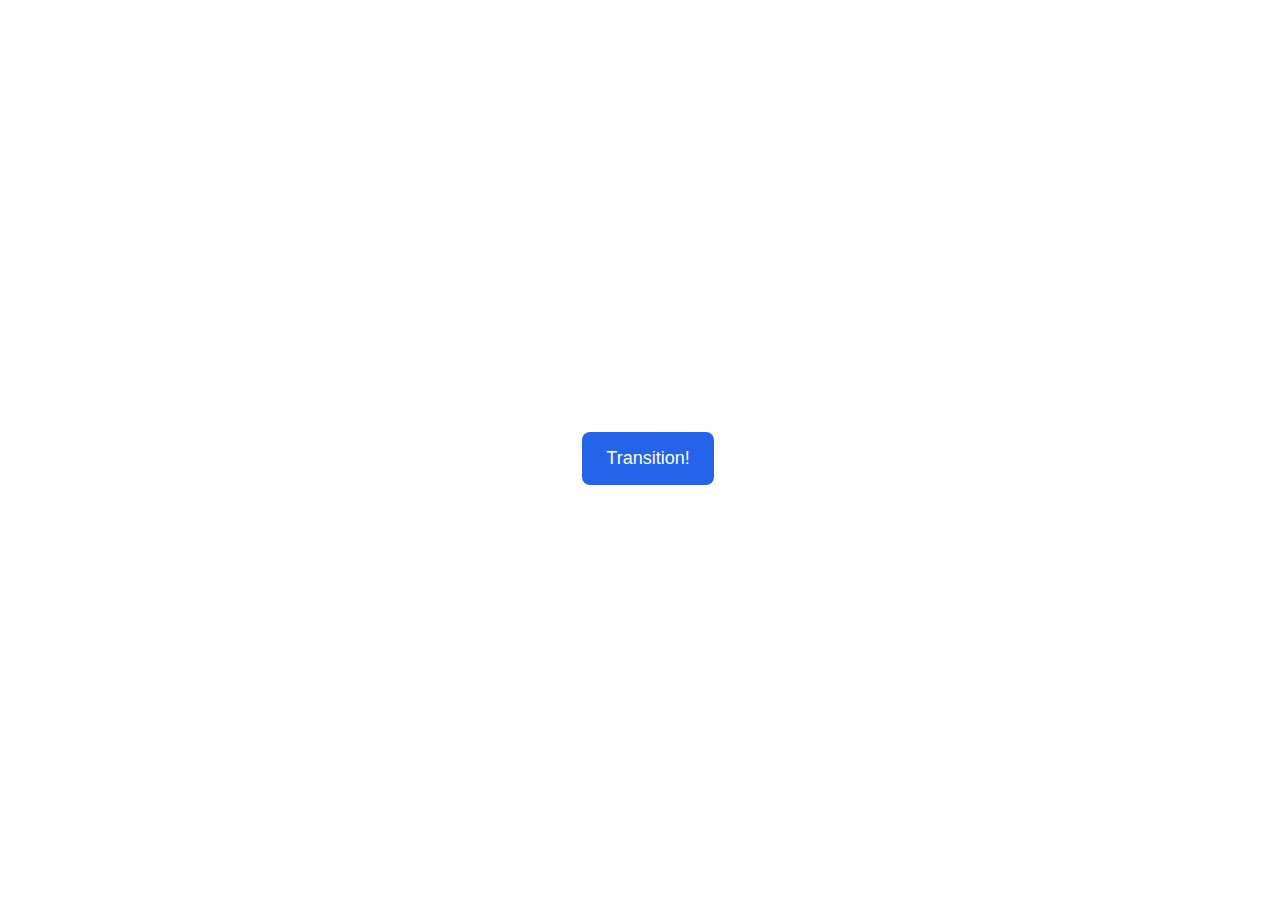
<file: animation/01-button-hover/index.html>
<!DOCTYPE html>
<html lang="en">
  <head>
    <meta charset="UTF-8" />
    <meta http-equiv="X-UA-Compatible" content="IE=edge" />
    <meta name="viewport" content="width=device-width, initial-scale=1.0" />
    <title>Button Hover</title>
    <link rel="stylesheet" href="style.css" />
  </head>
  <body>
    <div id="transition-container">
      <button>Transition!</button>
    </div>
  </body>
</html>
</file>
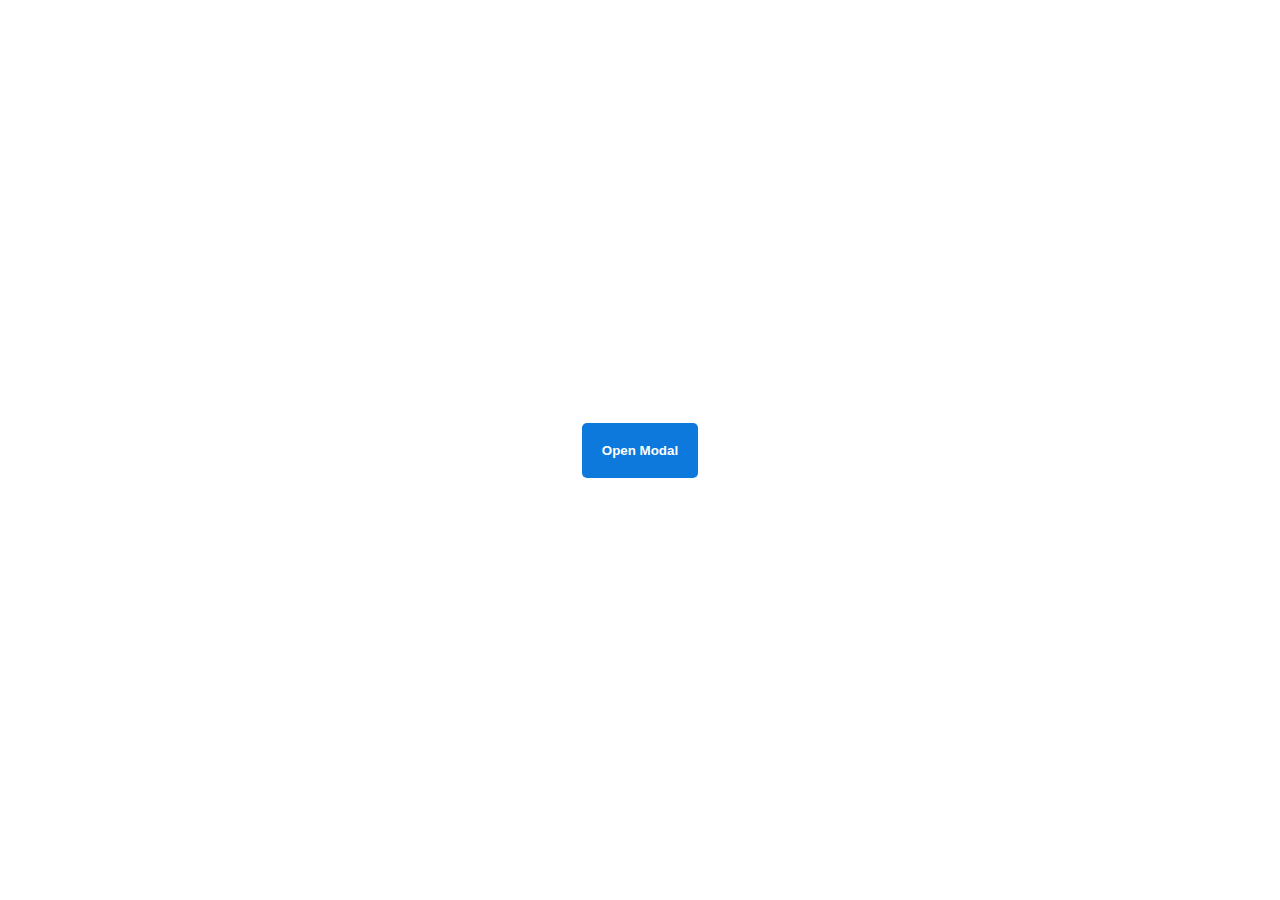
<file: animation/02-pop-up/index.html>
<!DOCTYPE html>
<html lang="en">
  <head>
    <meta charset="UTF-8" />
    <meta http-equiv="X-UA-Compatible" content="IE=edge" />
    <meta name="viewport" content="width=device-width, initial-scale=1.0" />
    <title>Popup</title>
    <link rel="stylesheet" href="style.css" />
  </head>
  <body>
    <div class="backdrop"></div>
    <div class="popup-modal">
      <h1>Look at me!</h1>
      <p>I'm a pop up dialog!</p>
      <button id="close-modal">Close Modal</button>
    </div>
    <div class="button-container">
      <button id="trigger-modal">Open Modal</button>
    </div>
    <script src="script.js"></script>
  </body>
</html>
</file>
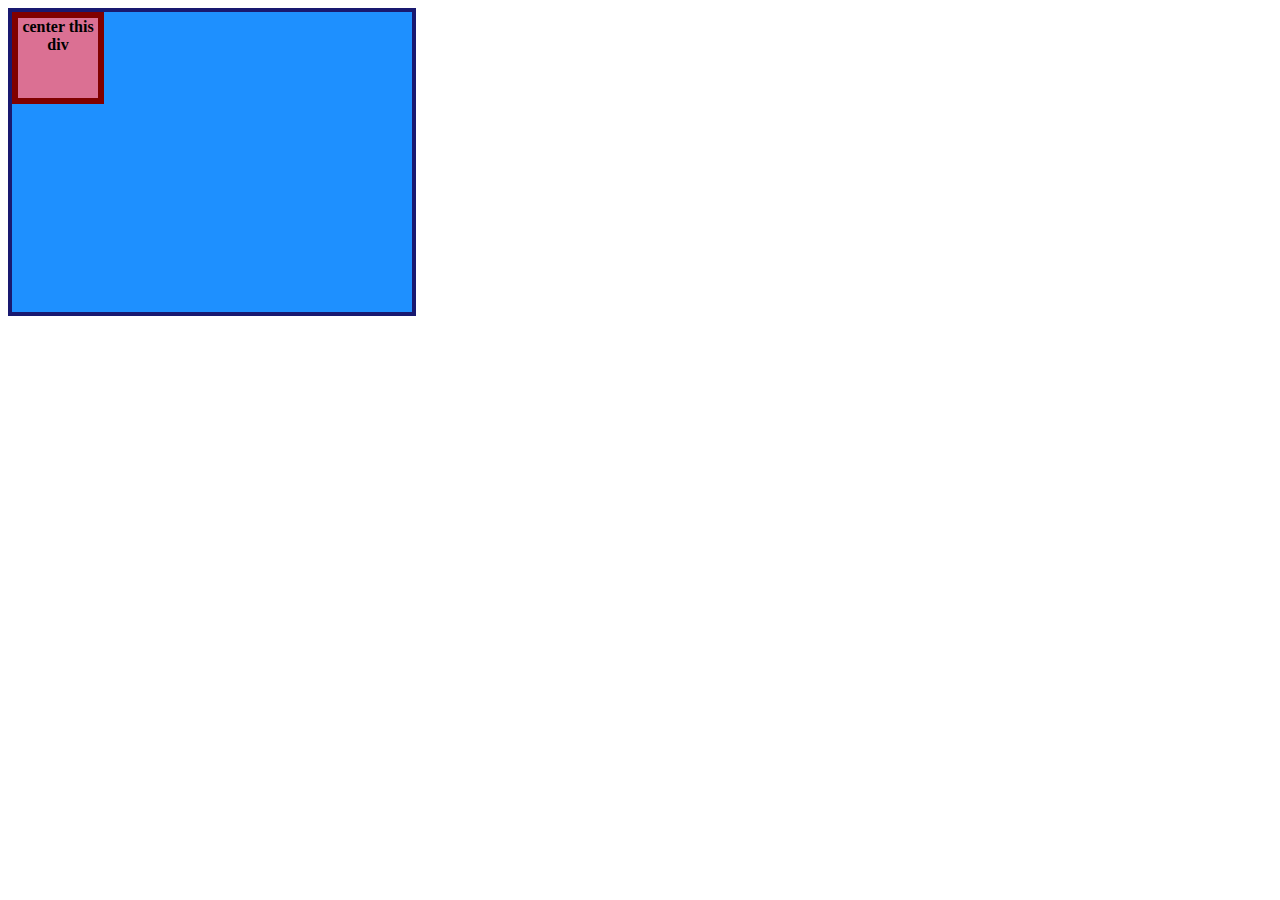
<file: flex/01-flex-center/index.html>
<!DOCTYPE html>
<html lang="en">
  <head>
    <meta charset="UTF-8">
    <meta http-equiv="X-UA-Compatible" content="IE=edge">
    <meta name="viewport" content="width=device-width, initial-scale=1.0">
    <title>CENTER THIS DIV</title>
    <link rel="stylesheet" href="style.css">
  </head>
  <body>
    <div class="container">
      <div class="box">center this div</div>
    </div>
  </body>
</html>
</file>
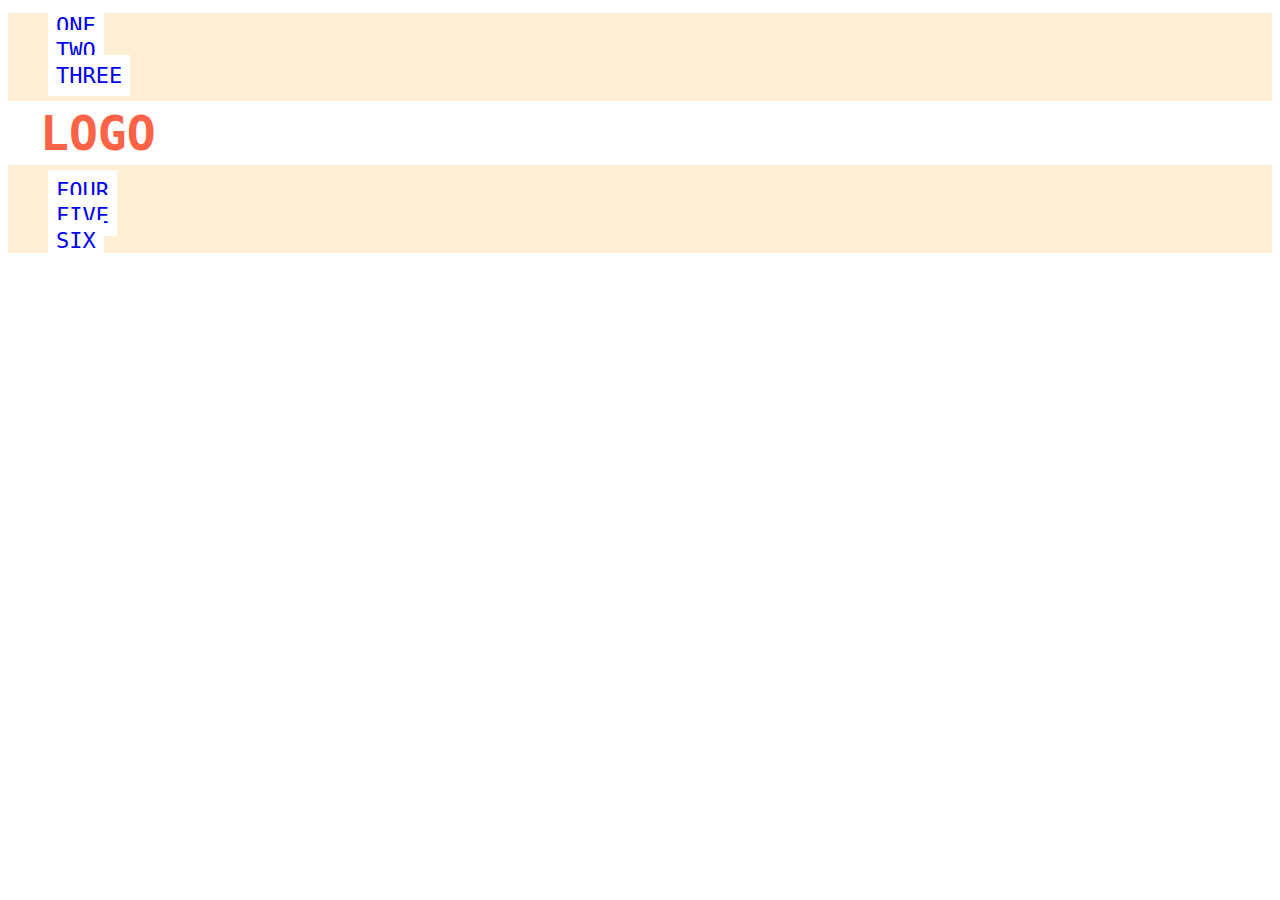
<file: flex/02-flex-header/index.html>
<!DOCTYPE html>
<html lang="en">
  <head>
    <meta charset="UTF-8">
    <meta http-equiv="X-UA-Compatible" content="IE=edge">
    <meta name="viewport" content="width=device-width, initial-scale=1.0">
    <title>Flex Header</title>
    <link rel="stylesheet" href="style.css">
  </head>
  <body>
    <div class="header">
      <div class="left-links">
        <ul>
          <li><a href="#">ONE</a></li>
          <li><a href="#">TWO</a></li>
          <li><a href="#">THREE</a></li>
        </ul>
      </div>
      <div class="logo">LOGO</div>
      <div class="right-links">
        <ul>
          <li><a href="#">FOUR</a></li>
          <li><a href="#">FIVE</a></li>
          <li><a href="#">SIX</a></li>
        </ul>
      </div>
    </div>
  </body>
</html>
</file>
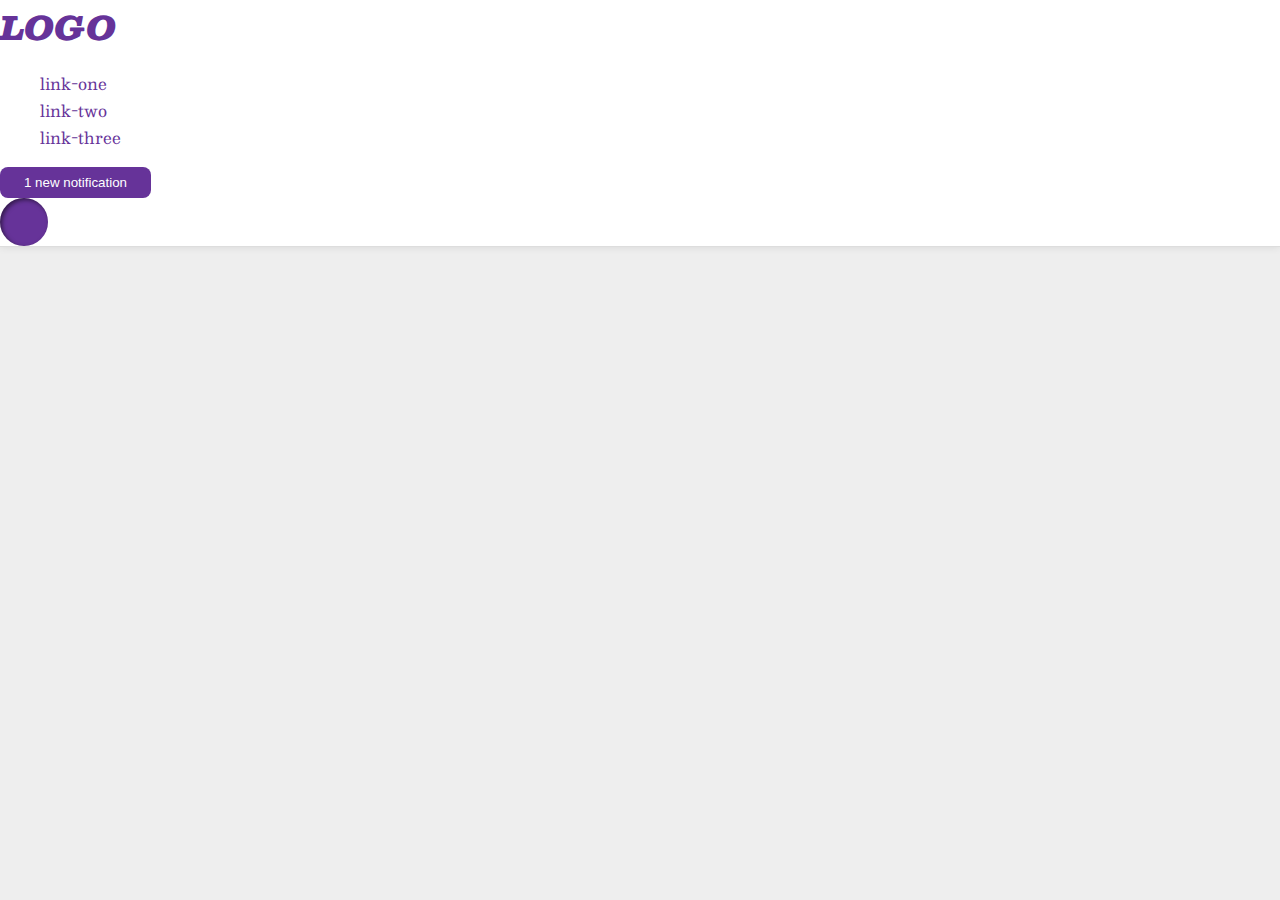
<file: flex/03-flex-header-2/index.html>
<!DOCTYPE html>
<html lang="en">
  <head>
    <meta charset="UTF-8">
    <meta http-equiv="X-UA-Compatible" content="IE=edge">
    <meta name="viewport" content="width=device-width, initial-scale=1.0">
    <title>Flex Header 2</title>
    <link rel="stylesheet" href="style.css">
  </head>
  <body>
    <div class="header">
      <div class="logo">
        LOGO
      </div>
      <ul class="links">
        <li><a href="google.com">link-one</a></li>
        <li><a href="google.com">link-two</a></li>
        <li><a href="google.com">link-three</a></li>
      </ul>
      <button class="notifications">
        1 new notification
      </button>
      <div class="profile-image"></div>
    </div>
  </body>
</html>
</file>
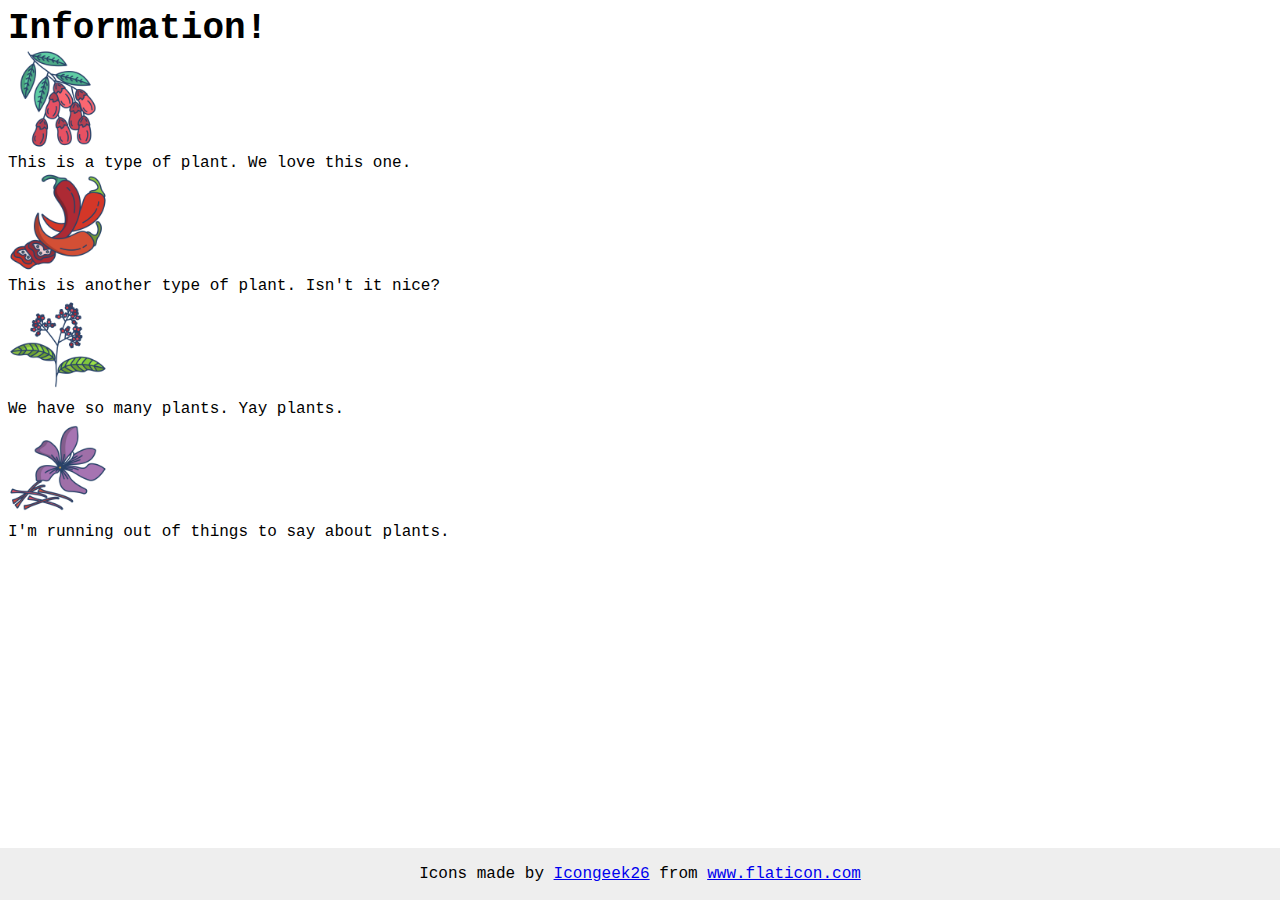
<file: flex/04-flex-information/index.html>
<!DOCTYPE html>
<html lang="en">
  <head>
    <meta charset="UTF-8">
    <meta http-equiv="X-UA-Compatible" content="IE=edge">
    <meta name="viewport" content="width=device-width, initial-scale=1.0">
    <title>Information</title>
    <link rel="stylesheet" href="style.css">
  </head>
  <body>
    <div class="title">Information!</div>

    <img src="./images/barberry.png" alt="barberry">
    <div class="text">This is a type of plant. We love this one.</div>

    <img src="./images/chilli.png" alt="chili">
    <div class="text">This is another type of plant. Isn't it nice?</div>

    <img src="./images/pepper.png" alt="pepper">
    <div class="text">We have so many plants. Yay plants.</div>

    <img src="./images/saffron.png" alt="saffron">
    <div class="text">I'm running out of things to say about plants.</div>

    <!-- disregard this section, it's here to give attribution to the creator of these icons -->
    <div class="footer">
      <div>Icons made by <a href="https://www.flaticon.com/authors/icongeek26" title="Icongeek26">Icongeek26</a> from <a href="https://www.flaticon.com/" title="Flaticon">www.flaticon.com</a></div>
    </div>
  </body>
</html>
</file>
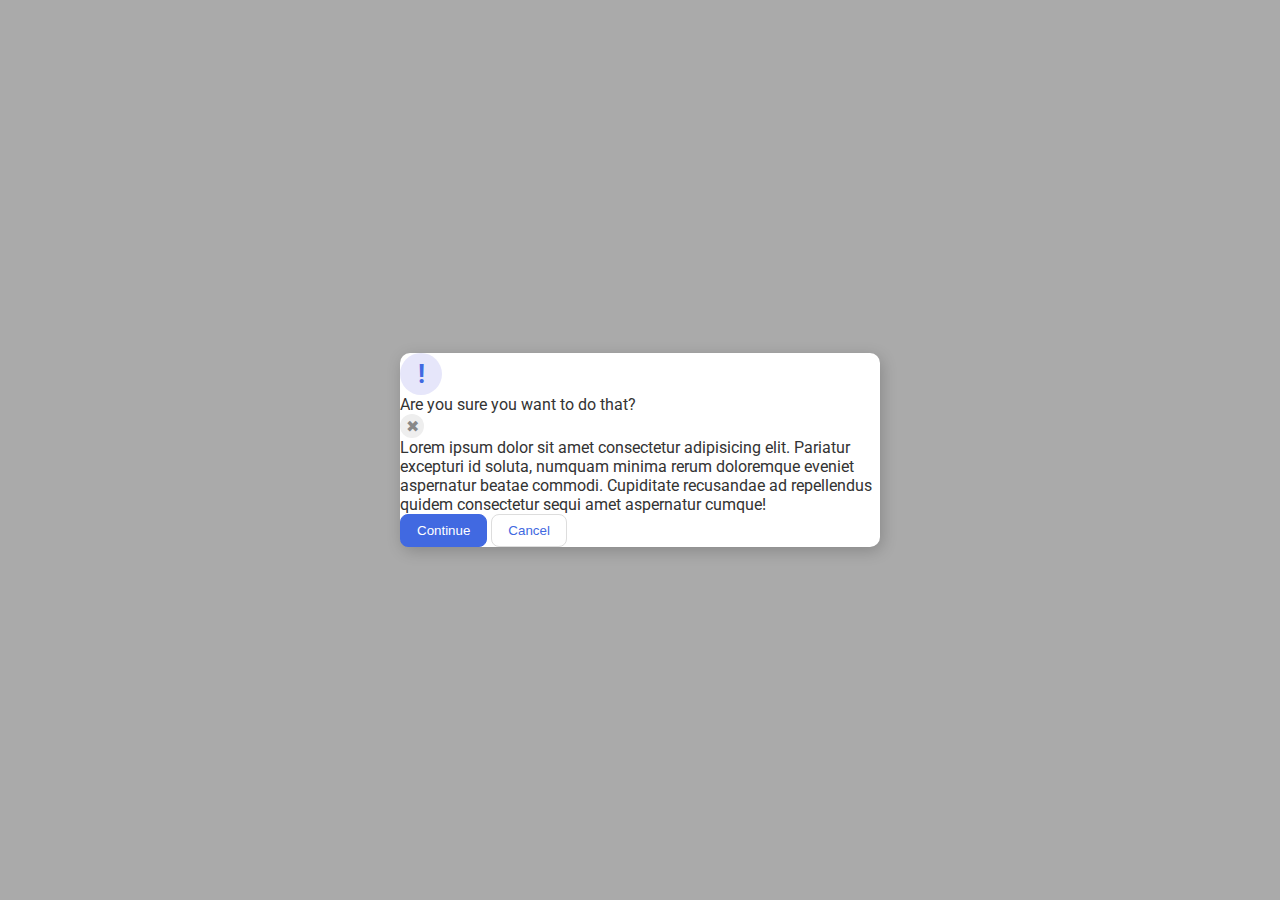
<file: flex/05-flex-modal/index.html>
<!DOCTYPE html>
<html lang="en">
  <head>
    <meta charset="UTF-8">
    <meta http-equiv="X-UA-Compatible" content="IE=edge">
    <meta name="viewport" content="width=device-width, initial-scale=1.0">
    <link rel="stylesheet" href="style.css">
    <title>Modal</title>
  </head>
  <body>
    <div class="modal">
      <div class="icon">!</div>
      <div class="header">Are you sure you want to do that?</div>
      <div class="close-button">✖</div>
      <div class="text">Lorem ipsum dolor sit amet consectetur adipisicing elit. Pariatur excepturi id soluta, numquam minima rerum doloremque eveniet aspernatur beatae commodi. Cupiditate recusandae ad repellendus quidem consectetur sequi amet aspernatur cumque!</div>
      <button class="continue">Continue</button>
      <button class="cancel">Cancel</button>
    </div>
  </body>
</html>
</file>
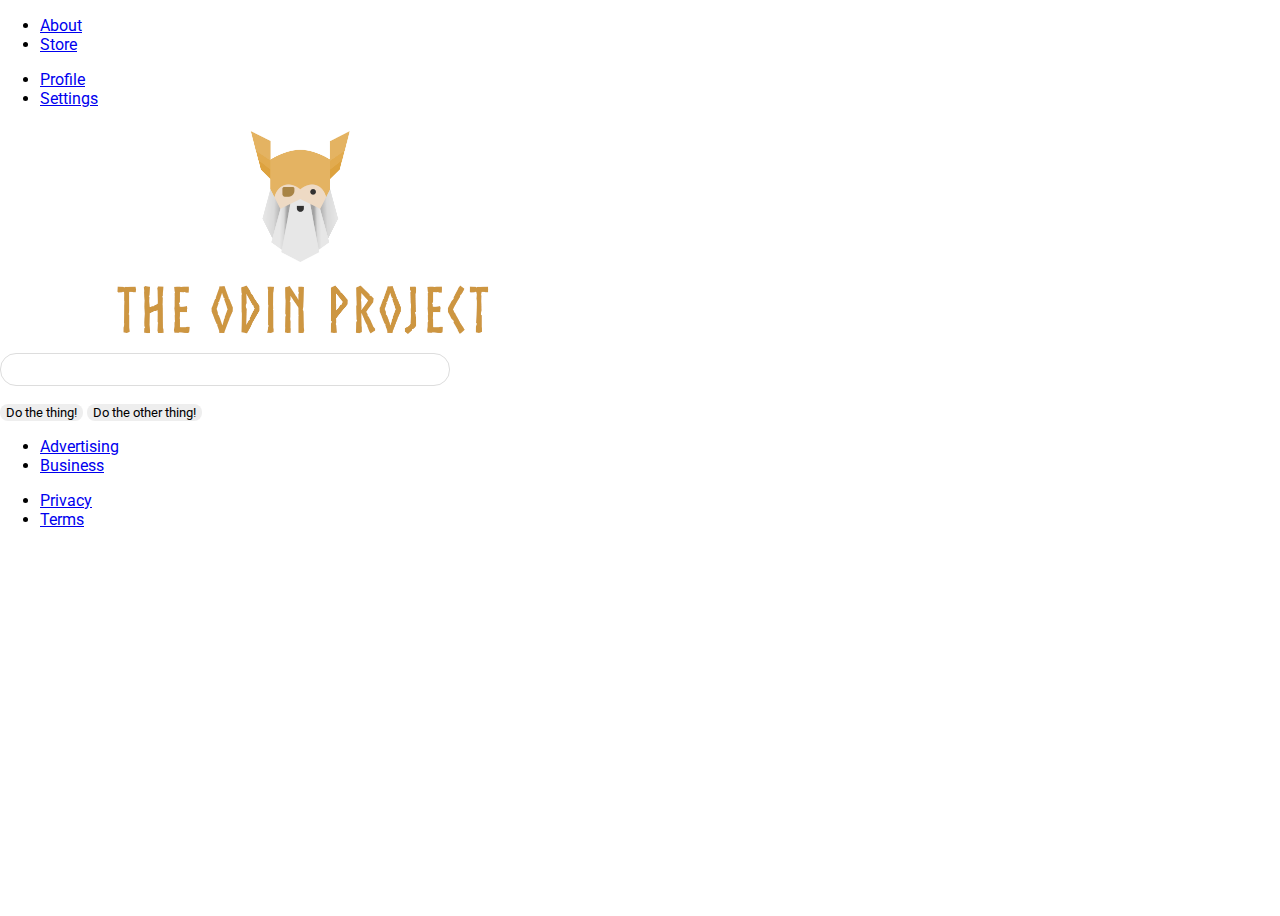
<file: flex/06-flex-layout/index.html>
<!DOCTYPE html>
<html lang="en">
  <head>
    <meta charset="UTF-8">
    <meta http-equiv="X-UA-Compatible" content="IE=edge">
    <meta name="viewport" content="width=device-width, initial-scale=1.0">
    <title>LAYOUT</title>
    <link rel="stylesheet" href="./style.css">
  </head>
  <body>
    <div class="header">
      <ul class="left-links">
        <li><a href="#">About</a></li>
        <li><a href="#">Store</a></li>
      </ul>
      <ul class="right-links">
        <li><a href="#">Profile</a></li>
        <li><a href="#">Settings</a></li>
      </ul>
    </div>
    <div class="content">
      <img src="./logo.png" alt="Project logo. Represents odin with the project name.">
      <div class="input">
        <input type="text">
      </div>
      <div class="buttons">
        <button>Do the thing!</button>
        <button>Do the other thing!</button>
      </div>
    </div>
    <div class="footer">
      <ul class="left-links">
        <li><a href="#">Advertising</a></li>
        <li><a href="#">Business</a></li>
      </ul>
      <ul class="right-links">
        <li><a href="#">Privacy</a></li>
        <li><a href="#">Terms</a></li>
      </ul>
    </div>
  </body>
</html>
</file>
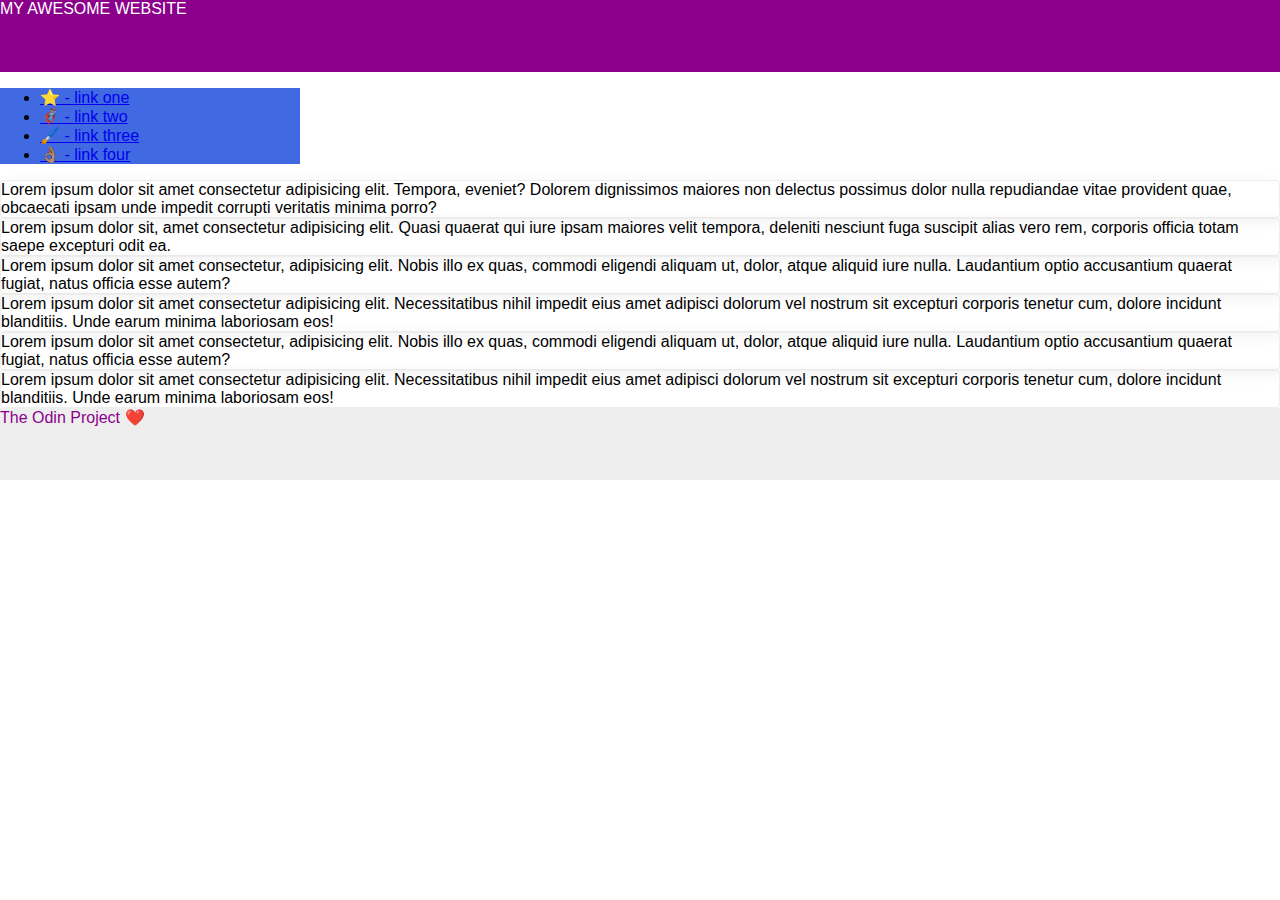
<file: flex/07-flex-layout-2/index.html>
<!DOCTYPE html>
<html lang="en">
  <head>
    <meta charset="UTF-8">
    <meta http-equiv="X-UA-Compatible" content="IE=edge">
    <meta name="viewport" content="width=device-width, initial-scale=1.0">
    <title>The Holy Grail</title>
    <link rel="stylesheet" href="style.css">
  </head>
  <body>
    <div class="header">
      MY AWESOME WEBSITE
    </div>
    
    <div class="sidebar">
      <ul>
        <li><a href="#">⭐ - link one</a></li>
        <li><a href="#">🦸🏽‍♂️ - link two</a></li>
        <li><a href="#">🖌️ - link three</a></li>
        <li><a href="#">👌🏽 - link four</a></li>
      </ul>
    </div>

    <div class="card">Lorem ipsum dolor sit amet consectetur adipisicing elit. Tempora, eveniet? Dolorem dignissimos maiores non delectus possimus dolor nulla repudiandae vitae provident quae, obcaecati ipsam unde impedit corrupti veritatis minima porro?</div>
    <div class="card">Lorem ipsum dolor sit, amet consectetur adipisicing elit. Quasi quaerat qui iure ipsam maiores velit tempora, deleniti nesciunt fuga suscipit alias vero rem, corporis officia totam saepe excepturi odit ea.</div>
    <div class="card">Lorem ipsum dolor sit amet consectetur, adipisicing elit. Nobis illo ex quas, commodi eligendi aliquam ut, dolor, atque aliquid iure nulla. Laudantium optio accusantium quaerat fugiat, natus officia esse autem?</div>
    <div class="card">Lorem ipsum dolor sit amet consectetur adipisicing elit. Necessitatibus nihil impedit eius amet adipisci dolorum vel nostrum sit excepturi corporis tenetur cum, dolore incidunt blanditiis. Unde earum minima laboriosam eos!</div>
    <div class="card">Lorem ipsum dolor sit amet consectetur, adipisicing elit. Nobis illo ex quas, commodi eligendi aliquam ut, dolor, atque aliquid iure nulla. Laudantium optio accusantium quaerat fugiat, natus officia esse autem?</div>
    <div class="card">Lorem ipsum dolor sit amet consectetur adipisicing elit. Necessitatibus nihil impedit eius amet adipisci dolorum vel nostrum sit excepturi corporis tenetur cum, dolore incidunt blanditiis. Unde earum minima laboriosam eos!</div>
    
    <div class="footer">
      The Odin Project ❤️
    </div>
  </body>
</html>
</file>
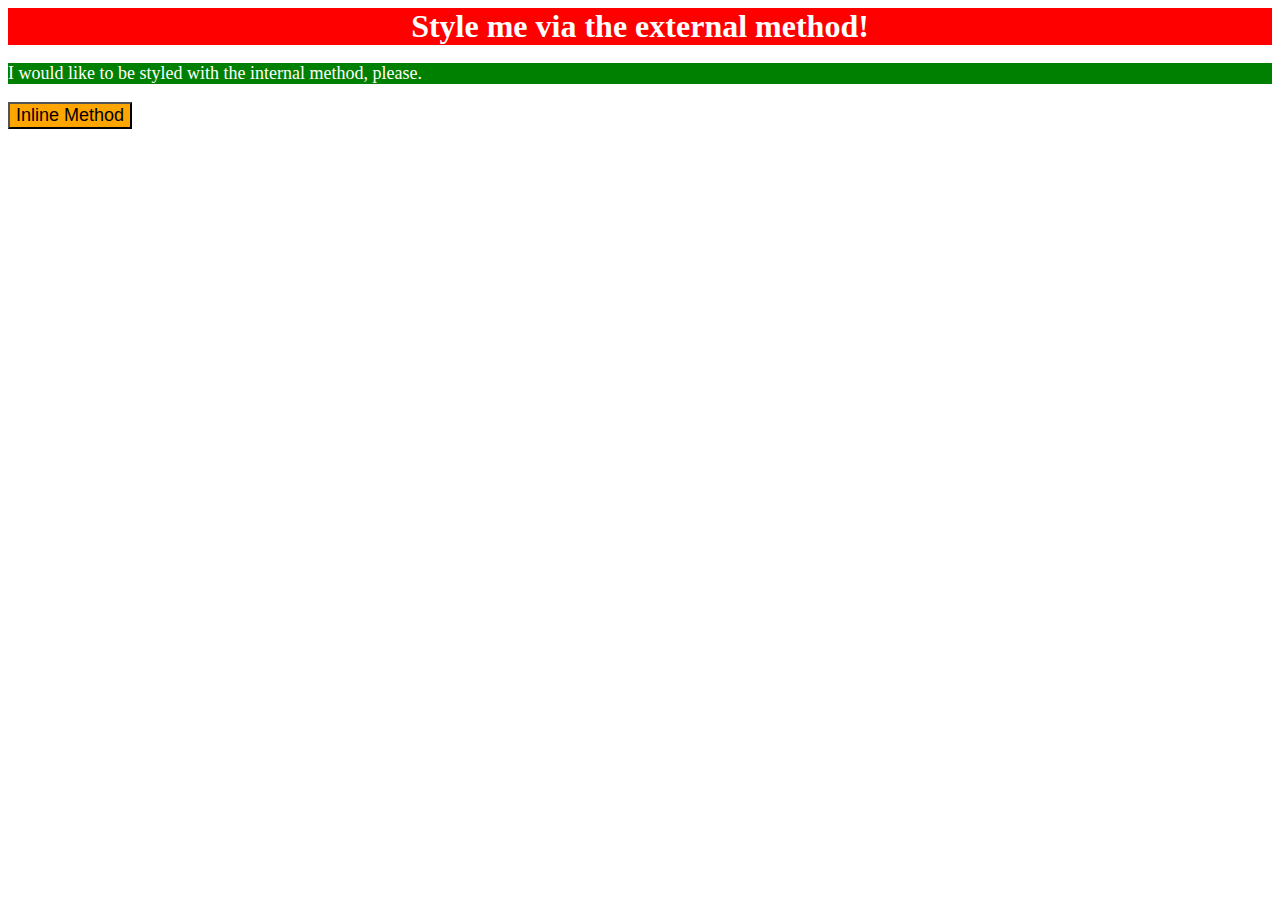
<file: foundations/01-css-methods/index.html>
<!DOCTYPE html>
<html lang="en">
  <head>
    <style>
      p {
        background-color: green;
        color: white;
        font-size: 18px;
      }
    </style>
    <meta charset="UTF-8">
    <meta http-equiv="X-UA-Compatible" content="IE=edge">
    <meta name="viewport" content="width=device-width, initial-scale=1.0">
    <link rel="stylesheet" href="style.css">
    <title>Methods for Adding CSS</title>
  </head>
  <body>
    <div>Style me via the external method!</div>
    <p>I would like to be styled with the internal method, please.</p>
    <button style="background-color: orange; font-size:18px;">Inline Method</button>
  </body>
</html>
</file>
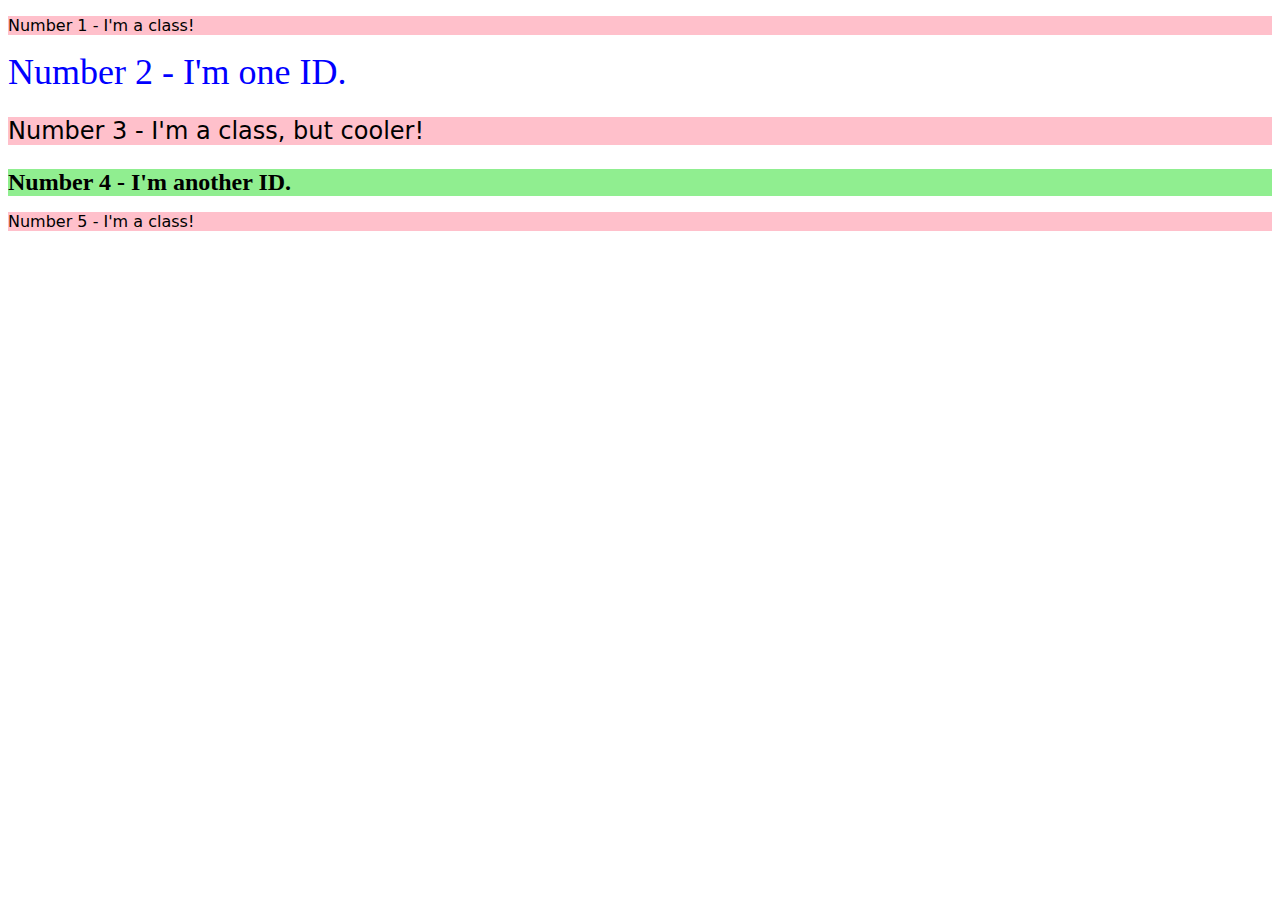
<file: foundations/02-class-id-selectors/index.html>
<!DOCTYPE html>
<html lang="en">
  <head>
    <meta charset="UTF-8">
    <meta http-equiv="X-UA-Compatible" content="IE=edge">
    <meta name="viewport" content="width=device-width, initial-scale=1.0">
    <title>Class and ID Selectors</title>
    <link rel="stylesheet" href="style.css">
  </head>
  <body>
    <p class="odd">Number 1 - I'm a class!</p>
    <div id="second-element">Number 2 - I'm one ID.</div>
    <p class="odd oddly-cool">Number 3 - I'm a class, but cooler!</p>
    <div id="fourth-element">Number 4 - I'm another ID.</div>
    <p class="odd">Number 5 - I'm a class!</p>
  </body>
</html>
</file>
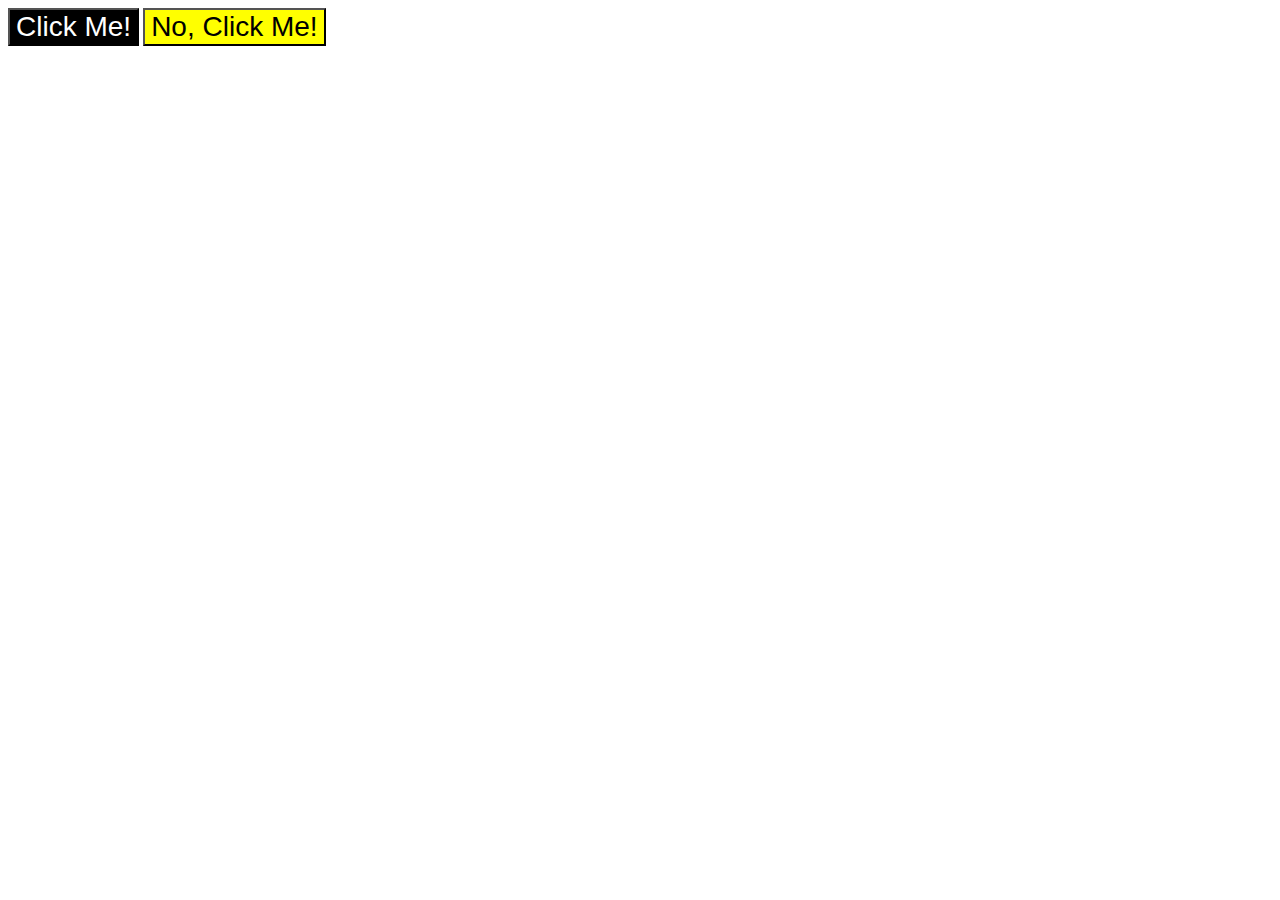
<file: foundations/03-grouping-selectors/index.html>
<!DOCTYPE html>
<html lang="en">
  <head>
    <meta charset="UTF-8">
    <meta http-equiv="X-UA-Compatible" content="IE=edge">
    <meta name="viewport" content="width=device-width, initial-scale=1.0">
    <title>Grouping Selectors</title>
    <link rel="stylesheet" href="style.css">
  </head>
  <body>
    <button class="first">Click Me!</button>
    <button class="second">No, Click Me!</button>
  </body>
</html>
</file>
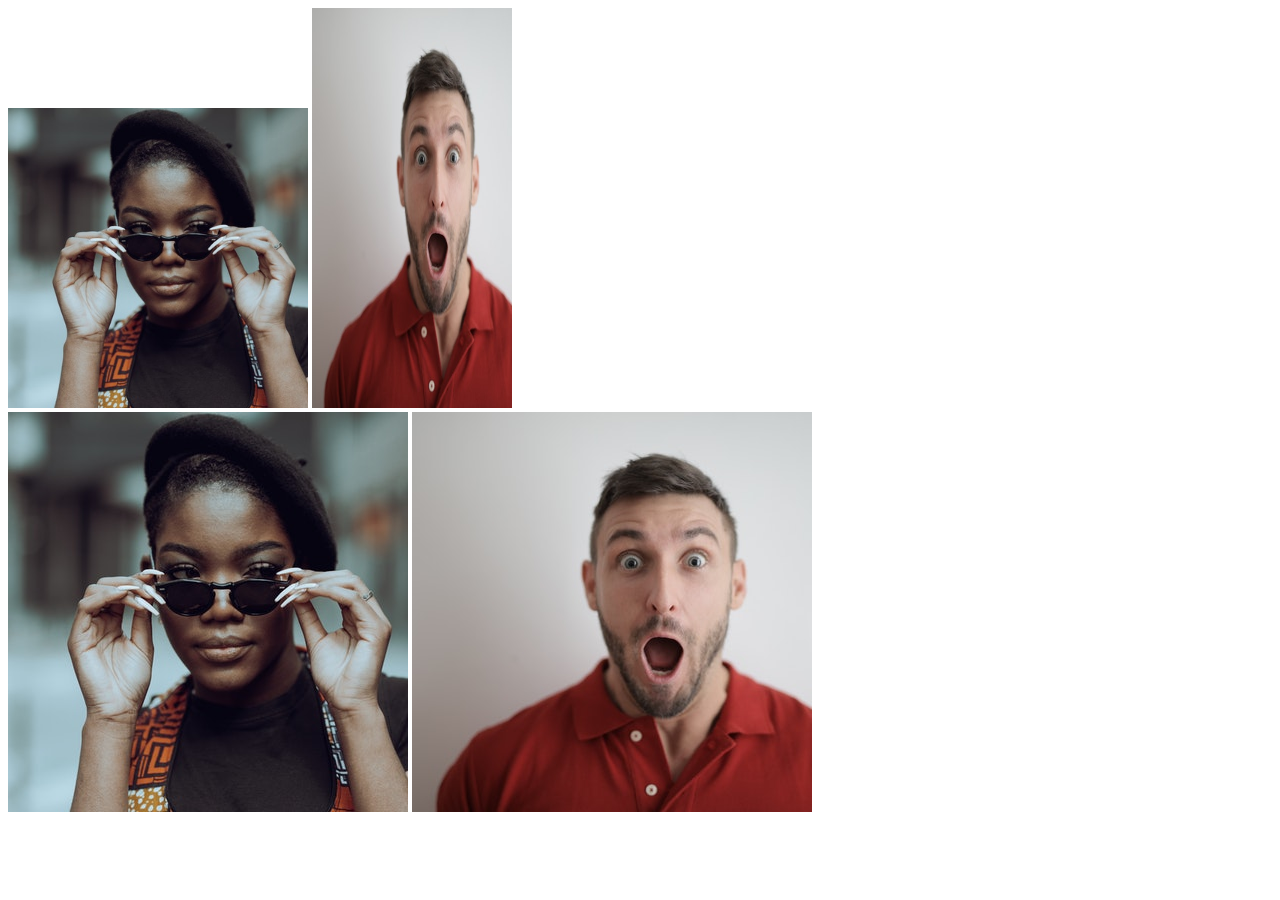
<file: foundations/04-chaining-selectors/index.html>
<!DOCTYPE html>
<html lang="en">
  <head>
    <meta charset="UTF-8">
    <meta http-equiv="X-UA-Compatible" content="IE=edge">
    <meta name="viewport" content="width=device-width, initial-scale=1.0">
    <title>Chaining Selectors</title>
    <link rel="stylesheet" href="style.css">
  </head>
  <body>
    <!-- Use the classes BELOW this line -->
    <div>
      <img class="avatar proportioned" src="./img/pexels-katho-mutodo-8434791.jpg" alt="Woman with glasses">
      <img class="avatar distorted" src="./img/pexels-andrea-piacquadio-3777931.jpg" alt="Man with surprised expression">
    </div>
    <!-- Use the classes ABOVE this line -->
    <div>
      <img class="original proportioned" src="./img/pexels-katho-mutodo-8434791.jpg" alt="Woman with glasses">
      <img class="original distorted" src="./img/pexels-andrea-piacquadio-3777931.jpg" alt="Man with surprised expression">
    </div>
  </body>
</html>
</file>
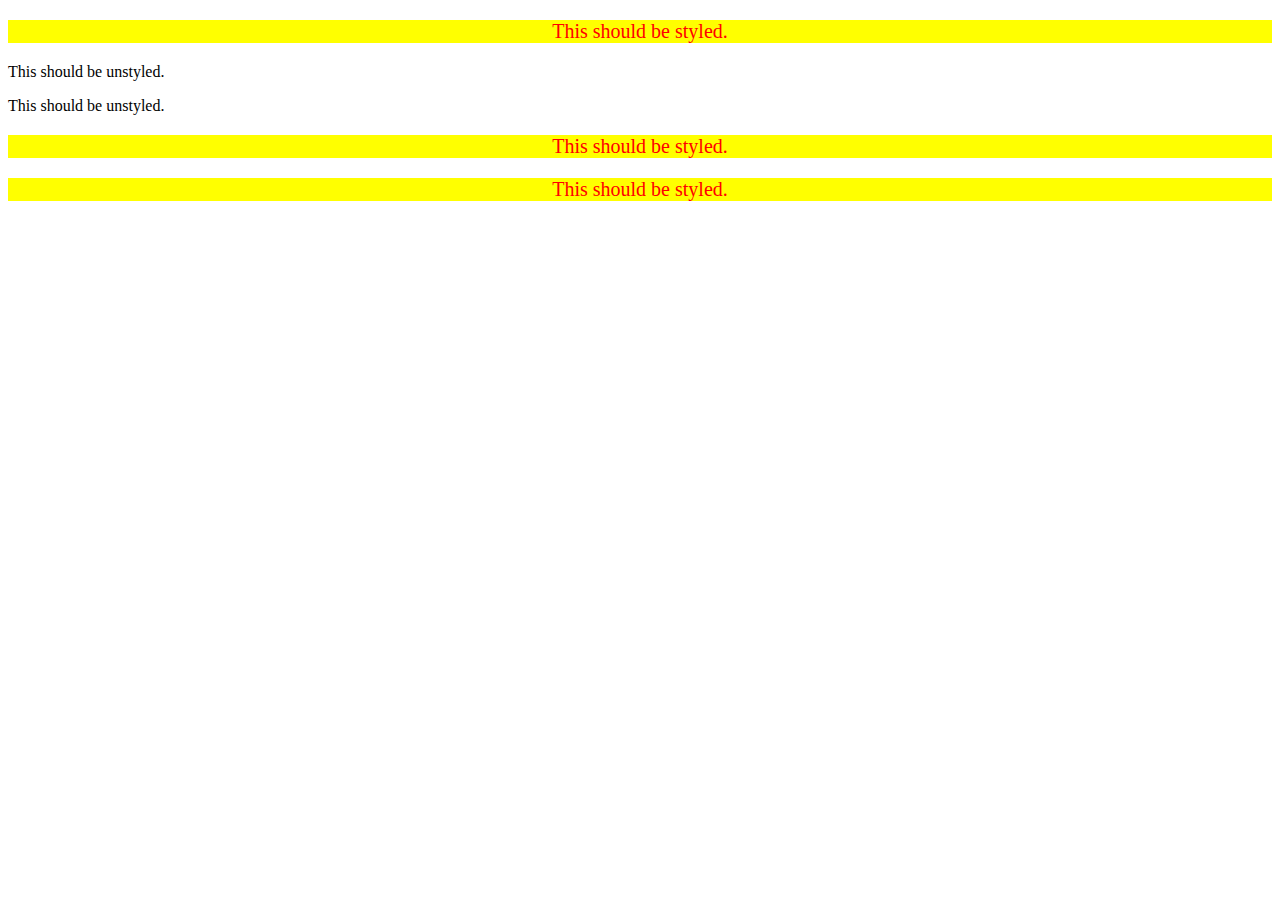
<file: foundations/05-descendant-combinator/index.html>
<!DOCTYPE html>
<html lang="en">
  <head>
    <meta charset="UTF-8">
    <meta http-equiv="X-UA-Compatible" content="IE=edge">
    <meta name="viewport" content="width=device-width, initial-scale=1.0">
    <title>Descendant Combinator</title>
    <link rel="stylesheet" href="style.css">
  </head>
  <body>
    <div class="container">
      <p class="text">This should be styled.</p>
    </div>
    <p class="text">This should be unstyled.</p>
    <p class="text">This should be unstyled.</p>
    <div class="container">
      <p class="text">This should be styled.</p>
      <p class="text">This should be styled.</p>
    </div>
  </body>
</html>
</file>
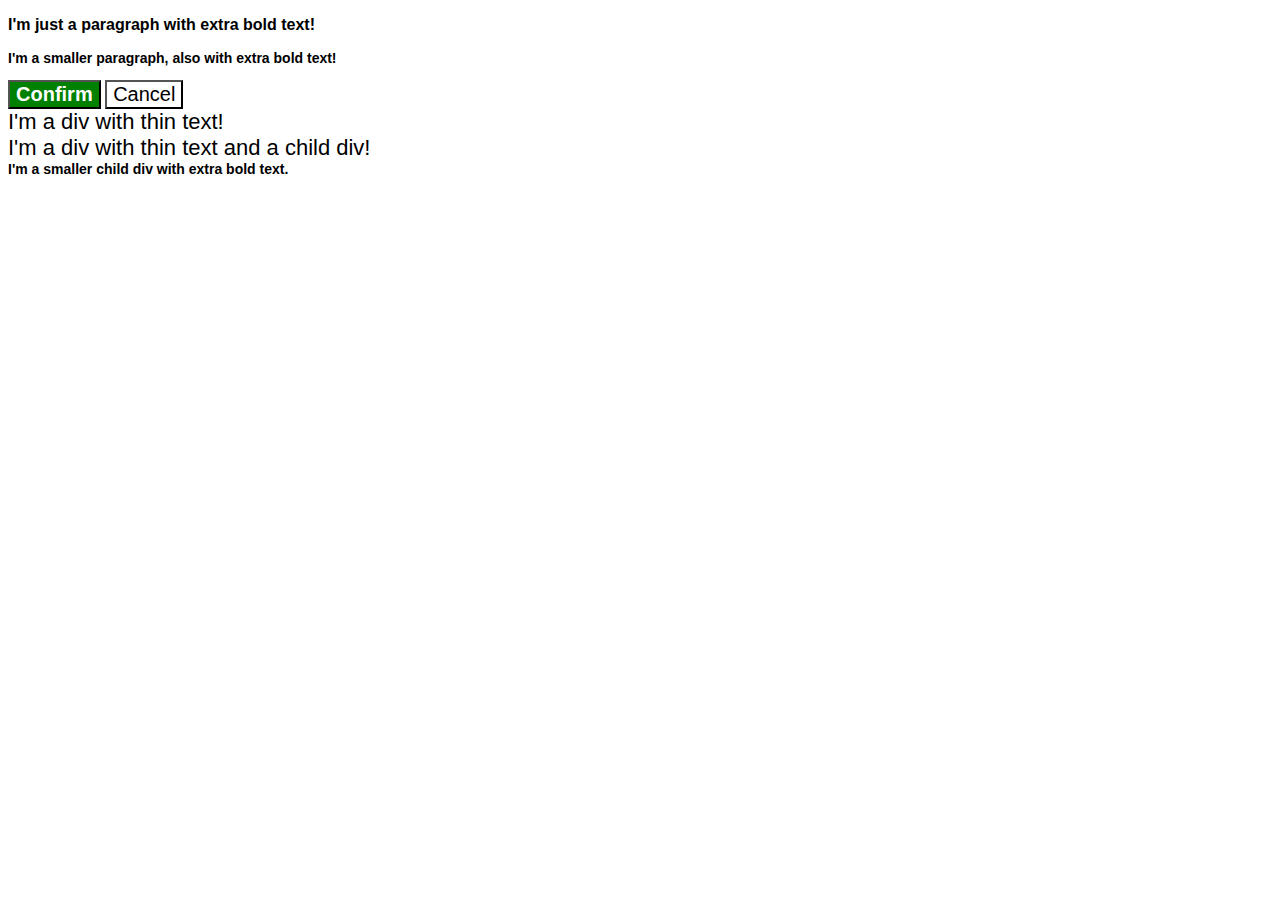
<file: foundations/06-cascade-fix/index.html>
<!DOCTYPE html>
<html lang="en">
  <head>
    <meta charset="UTF-8">
    <meta http-equiv="X-UA-Compatible" content="IE=edge">
    <meta name="viewport" content="width=device-width, initial-scale=1.0">
    <title>Fix the Cascade</title>
    <link rel="stylesheet" href="style.css">
  </head>
  <body>
    <p class="para">I'm just a paragraph with extra bold text!</p>
    <p class="para small-para">I'm a smaller paragraph, also with extra bold text!</p>

    <button id="confirm-button" class="button confirm">Confirm</button>
    <button id="cancel-button" class="button cancel">Cancel</button>

    <div class="text">I'm a div with thin text!</div>
    <div class="text">I'm a div with thin text and a child div!
      <div class="text child">I'm a smaller child div with extra bold text.</div>
    </div>
  </body>
</html>
</file>
<file: animation/01-button-hover/style.css>
#transition-container {
  width: 100vw;
  height: 100vh;
  display: flex;
  flex-direction: column;
  justify-content: center;
  align-items: center;
  font-family: Arial, sans-serif;
}

button {
  border-radius: 8px;
  border: none;
  background-color: #2563eb;
  color: white;
  font-size: 18px;
  padding: 16px 24px;
  text-align: center;
}
</file>
<file: animation/02-pop-up/style.css>
* {
  padding: 0;
  margin: 0;
}

body {
  overflow: hidden;
}

.button-container {
  width: 100vw;
  height: 100vh;
  background-color: #ffffff;
  opacity: 100%;
  display: flex;
  align-items: center;
  justify-content: center;
}

button {
  padding: 20px;
  color: #ffffff;
  background-color: #0e79dd;
  border: none;
  border-radius: 5px;
  font-weight: 600;
}

.popup-modal {
  padding: 32px 64px;
  background-color: white;
  border: 1px solid black;
  border-radius: 10px;
  position: fixed;
  top: 50%;
  left: 50%;
  transform-origin: center;
  transform: translate(-50%, -50%);
  pointer-events: none;
  opacity: 0%;
  text-align: center;
}
.popup-modal p {
  margin-bottom: 24px
}

.backdrop {
  pointer-events: none;
  position: fixed;
  inset: 0;
  background: #000;
  opacity: 0%;
}

.popup-modal.show {
  opacity: 100%;
  pointer-events: all;
}

.backdrop.show {
  opacity: 30%;
}
</file>
<file: flex/01-flex-center/style.css>
.container {
  background: dodgerblue;
  border: 4px solid midnightblue;
  width: 400px;
  height: 300px;
}

.box {
  background: palevioletred;
  font-weight: bold;
  text-align: center;
  border: 6px solid maroon;
  width: 80px;
  height: 80px;
}
</file>
<file: flex/02-flex-header/style.css>
.header  {
  font-family: monospace;
  background: papayawhip;
}

.logo {
  font-size: 48px;
  font-weight: 900;
  color: tomato;
  background: white;
  padding: 4px 32px;
}

ul {
  /* this removes the dots on the list items*/
  list-style-type: none;
}

a {
  font-size: 22px;
  background: white;
  padding: 8px;
  /* this removes the line under the links */
  text-decoration: none;
}
</file>
<file: flex/03-flex-header-2/style.css>
/* this is some magical font-importing.  
you'll learn about it later. */
@import url('https://fonts.googleapis.com/css2?family=Besley:ital,wght@0,400;1,900&display=swap');

body {
  margin: 0;
  background: #eee;
  font-family: Besley, serif;
}

.header {
  background: white;
  border-bottom: 1px solid #ddd;
  box-shadow: 0 0 8px rgba(0,0,0,.1);
}

.profile-image {
  background: rebeccapurple;
  box-shadow: inset 2px 2px 4px rgba(0,0,0,.5);
  border-radius: 50%;
  width: 48px;
  height: 48px;
}

.logo {
  color: rebeccapurple;
  font-size: 32px;
  font-weight: 900;
  font-style: italic;
}

button {
  border: none;
  border-radius: 8px;
  background: rebeccapurple;
  color: white;
  padding: 8px 24px;
}

a {
  /* this removes the line under our links */
  text-decoration: none;
  color: rebeccapurple;
}

ul {
  list-style-type: none;
}
</file>
<file: flex/04-flex-information/style.css>
body {
  font-family: 'Courier New', Courier, monospace;
}

img {
  width: 100px;
  height: 100px;
}

.title {
  font-size: 36px;
  font-weight: 900;
}

/* do not edit this footer */
.footer {
  position: fixed;
  bottom: 0;
  left: 0;
  right: 0;
  height: 52px;
  display: flex;
  align-items: center;
  justify-content: center;
  background: #eee;
}
</file>
<file: flex/05-flex-modal/style.css>
@import url('https://fonts.googleapis.com/css2?family=Roboto:wght@400;700&display=swap');

html, body {
  height: 100%;
}

body {
  font-family: Roboto, sans-serif;
  margin: 0;
  background: #aaa;
  color: #333;
  /* I'll give you this one for free lol */
  display: flex;
  align-items: center;
  justify-content: center;
}

.modal {
  background: white;
  width: 480px;
  border-radius: 10px;
  box-shadow: 2px 4px 16px rgba(0,0,0,.2);
}

.icon {
  color: royalblue;
  font-size: 26px;
  font-weight: 700;
  background: lavender;
  width: 42px;
  height: 42px;
  border-radius: 50%;
  display: flex;
  align-items: center;
  justify-content: center;
}

.close-button {
  background: #eee;
  border-radius: 50%;
  color: #888;
  font-weight: 400;
  font-size: 16px;
  height: 24px;
  width: 24px;
  display: flex;
  align-items: center;
  justify-content: center;
}

button {
  padding: 8px 16px;
  border-radius: 8px;
}

button.continue {
  background: royalblue;
  border: 1px solid royalblue;
  color: white;
}

button.cancel {
  background: white;
  border: 1px solid #ddd;
  color: royalblue;
}
</file>
<file: flex/06-flex-layout/style.css>
@import url('https://fonts.googleapis.com/css2?family=Roboto:wght@400;700&display=swap');

body {
  height: 100vh;
  margin: 0;
  overflow: hidden;
  font-family: Roboto, sans-serif;
}

img {
  width: 600px;
}

button {
  font-family: Roboto, sans-serif;
  border: none;
  border-radius: 8px;
  background: #eee;
}

input {
  border: 1px solid #ddd;
  border-radius: 16px;
  padding: 8px 24px;
  width: 400px;
  margin-bottom: 16px;
}
</file>
<file: flex/07-flex-layout-2/style.css>
body {
  font-family: -apple-system, BlinkMacSystemFont, 'Segoe UI', Roboto, Oxygen, Ubuntu, Cantarell, 'Open Sans', 'Helvetica Neue', sans-serif;
  margin: 0;
  min-height: 100vh;
}

.header {
  height: 72px;
  background: darkmagenta;
  color: white;
}

.footer {
  height: 72px;
  background: #eee;
  color: darkmagenta;
}

.sidebar {
  width: 300px;
  background: royalblue;
}

.card {
  border: 1px solid #eee;
  box-shadow: 2px 4px 16px rgba(0,0,0,.06);
  border-radius: 4px;
}
</file>
<file: foundations/01-css-methods/style.css>
div {
    background-color: red;
    color: white;
    font-size: 32px;
    text-align: center;
    font-weight: bold;
}
</file>
<file: foundations/02-class-id-selectors/style.css>
.odd {
    background-color: pink;
    font-family: Verdana, 'DejaVu Sans', sans-serif;
}

.oddly-cool{
    font-size:24px
}
#second-element{
    color:blue;
    font-size:36px;
}

#fourth-element{
    background-color: lightgreen;
    font-size: 24px;
    font-weight: bold;
}
</file>
<file: foundations/03-grouping-selectors/style.css>
.first,
.second {
    font-size:28px;
    font-family: Helvetica, 'Times New Roman', sans-serif;
}

.first{
    background-color: black;
    color: white;
}

.second {
    background-color: yellow;
}
</file>
<file: foundations/04-chaining-selectors/style.css>
.avatar.proportioned {
    width: 300px;
    height: auto;
}

.avatar.distorted {
    width: 200px;
    height: 400px;
}
</file>
<file: foundations/05-descendant-combinator/style.css>
.container .text {
    background-color: yellow;
    color: red;
    font-size: 20px;
    text-align: center;
}
</file>
<file: foundations/06-cascade-fix/style.css>
body{
    font-family:Arial, Helvetica, sans-serif
  }
  
.para{
    color: hsl(0, 0%, 0%);
    font-weight: 800;
}

p.small-para {
    font-size: 14px;
    font-weight: 800;
}

#confirm-button {
    background: green;
    color: white;
    font-weight: bold;
} 

.button {
    background-color: rgb(255, 255, 255);
    color: rgb(0, 0, 0);
    font-size: 20px;
}

.text {
    color: rgb(0, 0, 0);
    font-size: 22px;
    font-weight: 100;
}

.text.child {
    color: rgb(0, 0, 0);
    font-weight: 800;
    font-size: 14px;
}
</file>
